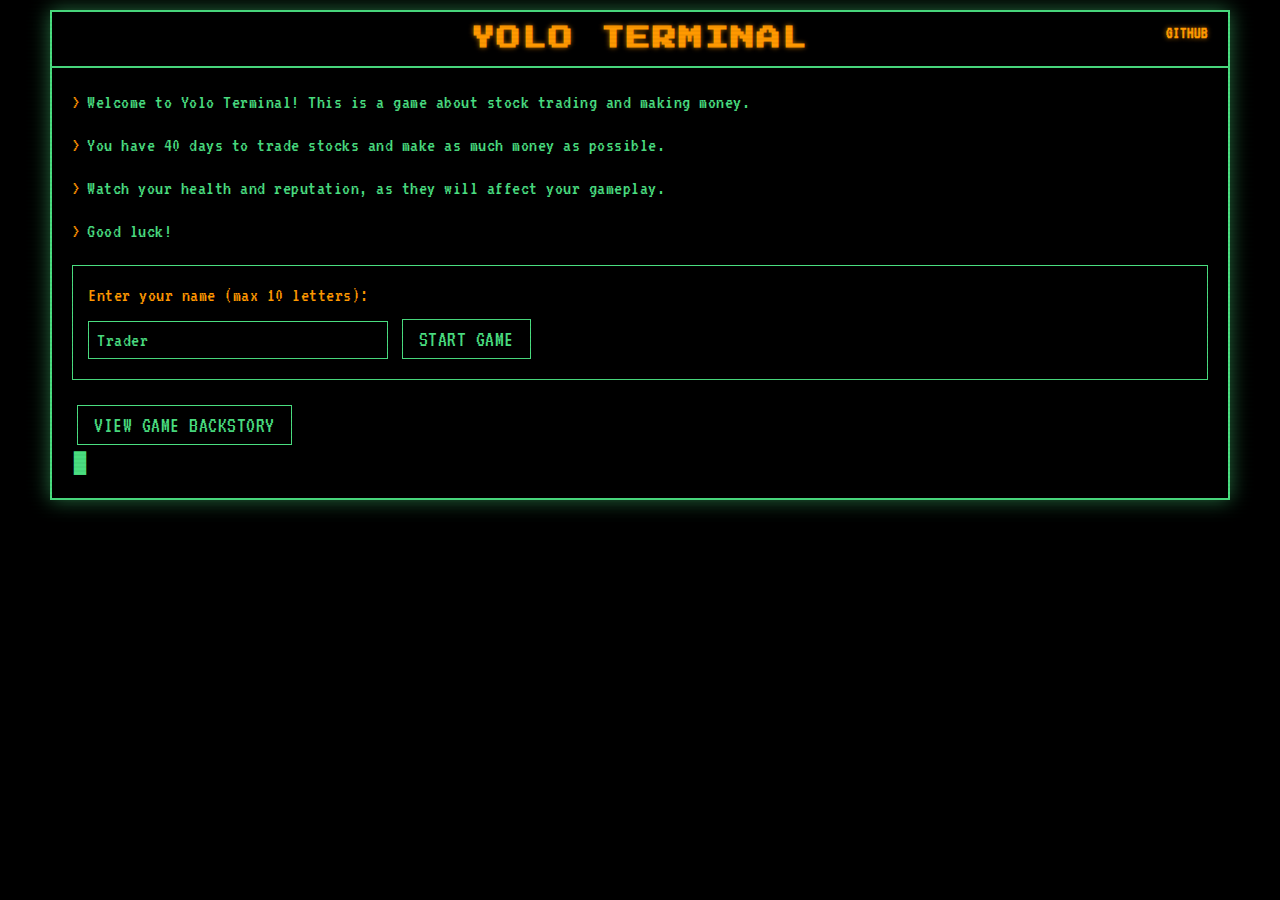
<file: templates/index.html>
<!DOCTYPE html>
<html lang="en">
<head>
    <meta charset="UTF-8">
    <meta name="viewport" content="width=device-width, initial-scale=1.0">
    <title>YOLO Terminal</title>
    <link rel="stylesheet" href="/static/css/styles.css">
</head>
<body>
    <div id="app">
        <!-- Welcome Screen -->
        <div id="welcome-screen" class="screen">
            <div class="terminal-window">
                <div class="terminal-header">
                    <h1>YOLO TERMINAL <a href="https://github.com/phunterlau/yolo_term" class="github-link" target="_blank">GITHUB</a></h1>
                </div>
                <div class="terminal-content">
                    <div class="welcome-message">
                        <p>Welcome to Yolo Terminal! This is a game about stock trading and making money.</p>
                        <p>You have 40 days to trade stocks and make as much money as possible.</p>
                        <p>Watch your health and reputation, as they will affect your gameplay.</p>
                        <p>Good luck!</p>
                    </div>
                    <div class="player-name-input">
                        <label for="player-name">Enter your name (max 10 letters):</label>
                        <input type="text" id="player-name" maxlength="10" value="Trader">
                        <button id="start-game-btn">Start Game</button>
                    </div>
                    <div class="view-story">
                        <button id="view-story-btn">View Game Backstory</button>
                    </div>
                </div>
            </div>
        </div>

        <!-- Story Screen -->
        <div id="story-screen" class="screen hidden">
            <div class="terminal-window">
                <div class="terminal-header">
                    <h1>BACKSTORY</h1>
                </div>
                <div class="terminal-content">
                    <div class="story-content">
                        <p>You're a college student with $2000 in cash and $5000 in student loan debt.</p>
                        <p>You've decided to try your hand at stock trading to pay off your debt and make as much money as possible in 40 days.</p>
                        <p>Each day, you'll have the opportunity to buy and sell various stocks, but be careful - the market is volatile and full of unexpected events.</p>
                        <p>Can you survive in this high-stakes world and come out ahead?</p>
                    </div>
                    <button id="back-to-welcome-btn">Back to Welcome</button>
                </div>
            </div>
        </div>

        <!-- Game Screen -->
        <div id="game-screen" class="screen hidden">
            <div class="terminal-window">
                <!-- Status Board -->
                <div class="status-board">
                    <div class="terminal-header">
                        <h1>YOLO TERMINAL <a href="https://github.com/phunterlau/yolo_term" class="github-link" target="_blank">GITHUB</a></h1>
                    </div>
                    <div class="status-content">
                        <div class="status-row">
                            <span>Trader: <span id="player-name-display"></span></span>
                            <span>Days Left: <span id="days-left"></span>/40</span>
                            <span id="current-day"></span>
                        </div>
                        <div class="status-row">
                            <span>Cash: $<span id="cash"></span></span>
                            <span>Bank: $<span id="bank-savings"></span></span>
                            <span>Debt: $<span id="debt"></span></span>
                        </div>
                        <div class="status-row">
                            <span>Health: <span id="health"></span>/100</span>
                            <span>Rep: <span id="fame"></span>/100</span>
                            <span>Portfolio: <span id="portfolio-used"></span>/<span id="portfolio-capacity"></span></span>
                        </div>
                        <div id="portfolio-display" class="portfolio-display">
                            <div class="portfolio-header">Portfolio:</div>
                            <div id="portfolio-items" class="portfolio-items"></div>
                        </div>
                    </div>
                </div>

                <!-- Headline -->
                <div id="headline" class="headline"></div>

                <!-- Main Content Area -->
                <div class="main-content">
                    <!-- Message Display -->
                    <div id="message-display" class="message-display"></div>

                    <!-- News Reports -->
                    <div id="news-reports" class="news-reports hidden">
                        <div class="news-header">NEWS FEED</div>
                        <div id="news-content" class="news-content"></div>
                        <button id="close-news-btn" class="action-btn">Continue</button>
                    </div>

                    <!-- Available Stocks -->
                    <div id="available-stocks" class="available-stocks hidden">
                        <div class="stocks-header">Available Stocks:</div>
                        <div id="stocks-list" class="stocks-list"></div>
                        <button id="close-stocks-btn" class="action-btn">Continue</button>
                    </div>

                    <!-- Main Menu -->
                    <div id="main-menu" class="main-menu">
                        <div class="menu-header">Main Menu:</div>
                        <div class="menu-options">
                            <button class="menu-btn" data-action="next_day">Next Day</button>
                            <button class="menu-btn" data-action="buy">Buy Stocks</button>
                            <button class="menu-btn" data-action="sell">Sell Stocks</button>
                            <button class="menu-btn" data-action="bank">Visit Bank</button>
                            <button class="menu-btn" data-action="hospital">Visit Hospital</button>
                            <button class="menu-btn" data-action="broker">Visit Student Loan Broker</button>
                            <button class="menu-btn" data-action="trading_app">Robinwood Trading App</button>
                            <button class="menu-btn" data-action="darkweb">Darkweb Hacking Facility</button>
                            <button class="menu-btn" data-action="high_scores">View Leaderboard</button>
                            <button class="menu-btn" data-action="help">Help</button>
                            <button class="menu-btn" data-action="quit">Quit Game</button>
                            <button class="menu-btn" data-action="empty"></button>
                        </div>
                    </div>

                    <!-- Buy Stocks -->
                    <div id="buy-stocks" class="action-screen hidden">
                        <div class="action-header">Buy Stocks</div>
                        <div id="buy-stocks-list" class="action-content"></div>
                        <div class="buy-controls hidden">
                            <label for="buy-amount">Amount:</label>
                            <input type="number" id="buy-amount" min="1" value="1">
                            <button id="max-buy-btn" class="action-btn">Max</button>
                            <button id="confirm-buy-btn" class="action-btn">Confirm</button>
                            <button id="cancel-buy-btn" class="action-btn">Cancel</button>
                        </div>
                        <button id="back-from-buy-btn" class="action-btn">Back to Main Menu</button>
                    </div>

                    <!-- Sell Stocks -->
                    <div id="sell-stocks" class="action-screen hidden">
                        <div class="action-header">Sell Stocks</div>
                        <div id="sell-stocks-list" class="action-content"></div>
                        <div class="sell-controls hidden">
                            <label for="sell-amount">Amount:</label>
                            <input type="number" id="sell-amount" min="1" value="1">
                            <button id="max-sell-btn" class="action-btn">Max</button>
                            <button id="confirm-sell-btn" class="action-btn">Confirm</button>
                            <button id="cancel-sell-btn" class="action-btn">Cancel</button>
                        </div>
                        <button id="back-from-sell-btn" class="action-btn">Back to Main Menu</button>
                    </div>

                    <!-- Bank -->
                    <div id="bank" class="action-screen hidden">
                        <div class="action-header">Bank</div>
                        <div class="action-content">
                            <p>Welcome to the Bank. What would you like to do?</p>
                            <div class="bank-actions">
                                <div class="bank-action">
                                    <h3>Deposit Money</h3>
                                    <p>Current Cash: $<span id="bank-cash"></span></p>
                                    <label for="deposit-amount">Amount to Deposit:</label>
                                    <input type="number" id="deposit-amount" min="1" value="100">
                                    <button id="deposit-btn" class="action-btn">Deposit</button>
                                </div>
                                <div class="bank-action">
                                    <h3>Withdraw Money</h3>
                                    <p>Current Savings: $<span id="bank-savings-display"></span></p>
                                    <label for="withdraw-amount">Amount to Withdraw:</label>
                                    <input type="number" id="withdraw-amount" min="1" value="100">
                                    <button id="withdraw-btn" class="action-btn">Withdraw</button>
                                </div>
                                <div class="bank-action">
                                    <h3>Repay Loan</h3>
                                    <p>Current Debt: $<span id="bank-debt"></span></p>
                                    <label for="repay-amount">Amount to Repay:</label>
                                    <input type="number" id="repay-amount" min="1" value="100">
                                    <button id="repay-btn" class="action-btn">Repay</button>
                                </div>
                            </div>
                        </div>
                        <button id="back-from-bank-btn" class="action-btn">Back to Main Menu</button>
                    </div>

                    <!-- Hospital -->
                    <div id="hospital" class="action-screen hidden">
                        <div class="action-header">Hospital</div>
                        <div class="action-content">
                            <p>Welcome to the Hospital. Your current health is <span id="hospital-health"></span>/100.</p>
                            <p>There is a $200 copay, plus $10,000 per health point to restore your health.</p>
                            <p>To fully restore your health, you need to pay $<span id="hospital-cost"></span>.</p>
                            <button id="heal-btn" class="action-btn">Heal ($<span id="heal-cost"></span>)</button>
                        </div>
                        <button id="back-from-hospital-btn" class="action-btn">Back to Main Menu</button>
                    </div>

                    <!-- Broker -->
                    <div id="broker" class="action-screen hidden">
                        <div class="action-header">Student Loan Broker</div>
                        <div class="action-content">
                            <p>Welcome to the Student Loan Broker. Your current debt is $<span id="broker-debt"></span>.</p>
                            <p>You can repay your student loan debt here.</p>
                            <label for="broker-repay-amount">Amount to Repay:</label>
                            <input type="number" id="broker-repay-amount" min="1" value="100">
                            <button id="broker-repay-btn" class="action-btn">Repay</button>
                        </div>
                        <button id="back-from-broker-btn" class="action-btn">Back to Main Menu</button>
                    </div>

                    <!-- Trading App -->
                    <div id="trading-app" class="action-screen hidden">
                        <div class="action-header">Robinwood Trading App</div>
                        <div class="action-content">
                            <p>Welcome to the Robinwood Trading App.</p>
                            <p>Your current trade book capacity is <span id="trading-app-capacity"></span>.</p>
                            <p>You can upgrade your trade book capacity by 10 slots for $30,000.</p>
                            <button id="upgrade-btn" class="action-btn">Upgrade ($30,000)</button>
                        </div>
                        <button id="back-from-trading-app-btn" class="action-btn">Back to Main Menu</button>
                    </div>

                    <!-- Darkweb -->
                    <div id="darkweb" class="action-screen hidden">
                        <div class="action-header">Darkweb Hacking Facility</div>
                        <div class="action-content">
                            <p>Welcome to the Darkweb Hacking Facility.</p>
                            <p>You can find information and small cash rewards here, but it may affect your health.</p>
                            <p>You can visit the darkweb up to 3 times per day.</p>
                            <p>Visits today: <span id="darkweb-visits"></span>/3</p>
                            <button id="darkweb-btn" class="action-btn">Access Darkweb</button>
                        </div>
                        <button id="back-from-darkweb-btn" class="action-btn">Back to Main Menu</button>
                    </div>

                    <!-- High Scores -->
                    <div id="high-scores" class="action-screen hidden">
                        <div class="action-header">Leaderboard</div>
                        <div class="action-content">
                            <div id="high-scores-list" class="high-scores-list"></div>
                        </div>
                        <button id="back-from-high-scores-btn" class="action-btn">Back to Main Menu</button>
                    </div>

                    <!-- Help -->
                    <div id="help" class="action-screen hidden">
                        <div class="action-header">Help</div>
                        <div class="action-content">
                            <h3>Game Objective:</h3>
                            <p>Make as much money as possible in 40 days while maintaining health and rep.</p>
                            
                            <h3>Game Mechanics:</h3>
                            <ol>
                                <li>Each 'Next Day' action advances time by one day</li>
                                <li>You can buy and sell stocks to make money</li>
                                <li>Stock prices fluctuate randomly each day</li>
                                <li>Random events may affect your health, reputation, and finances</li>
                                <li>You can deposit/withdraw money and repay loans at the Bank</li>
                                <li>Visit the Hospital to restore health ($200 copay + $10,000 per health point)</li>
                                <li>Use Robinwood Trading App to increase your trade book capacity (10 slots for $30,000)</li>
                                <li>Visit the Darkweb for information and small cash rewards</li>
                                <li>Visit your Student Loan Broker to repay debt</li>
                            </ol>
                            
                            <h3>Game End Conditions:</h3>
                            <ol>
                                <li>40 days are over</li>
                                <li>Health drops to 0</li>
                            </ol>
                            
                            <p>Good luck!</p>
                        </div>
                        <button id="back-from-help-btn" class="action-btn">Back to Main Menu</button>
                    </div>

                    <!-- Game Over -->
                    <div id="game-over" class="action-screen hidden">
                        <div class="action-header">Game Over</div>
                        <div class="action-content">
                            <div id="game-over-message"></div>
                            <div id="game-over-high-scores" class="high-scores-list"></div>
                            <div id="net-worth-chart" class="net-worth-chart"></div>
                        </div>
                        <button id="new-game-btn" class="action-btn">Start New Game</button>
                    </div>
                    
                    <!-- Chart Screen -->
                    <div id="chart-screen" class="screen hidden">
                        <div class="terminal-window">
                <div class="terminal-header">
                    <h1>YOLO TERMINAL <a href="https://github.com/phunterlau/yolo_term" class="github-link" target="_blank">GITHUB</a></h1>
                </div>
                            <div class="terminal-content">
                                <div id="chart-container" class="chart-container"></div>
                                <div class="share-buttons">
                                    <button id="share-twitter" class="share-btn">Share on X (Twitter)</button>
                                    <button id="share-linkedin" class="share-btn">Share on LinkedIn</button>
                                </div>
                                <button id="back-from-chart-btn" class="action-btn">Back to Welcome</button>
                            </div>
                        </div>
                    </div>
                </div>
            </div>
        </div>
    </div>

    <!-- Terminal-style Pop-up Message -->
    <div id="terminal-popup" class="terminal-popup hidden">
        <div class="terminal-popup-content">
            <div class="terminal-popup-header">
                <h3>SYSTEM MESSAGE</h3>
            </div>
            <div class="terminal-popup-body">
                <p id="terminal-popup-message"></p>
            </div>
            <div class="terminal-popup-footer">
                <button id="terminal-popup-ok-btn">OK</button>
            </div>
        </div>
    </div>

    <script src="/static/js/app.js"></script>
</body>
</html>
</file>
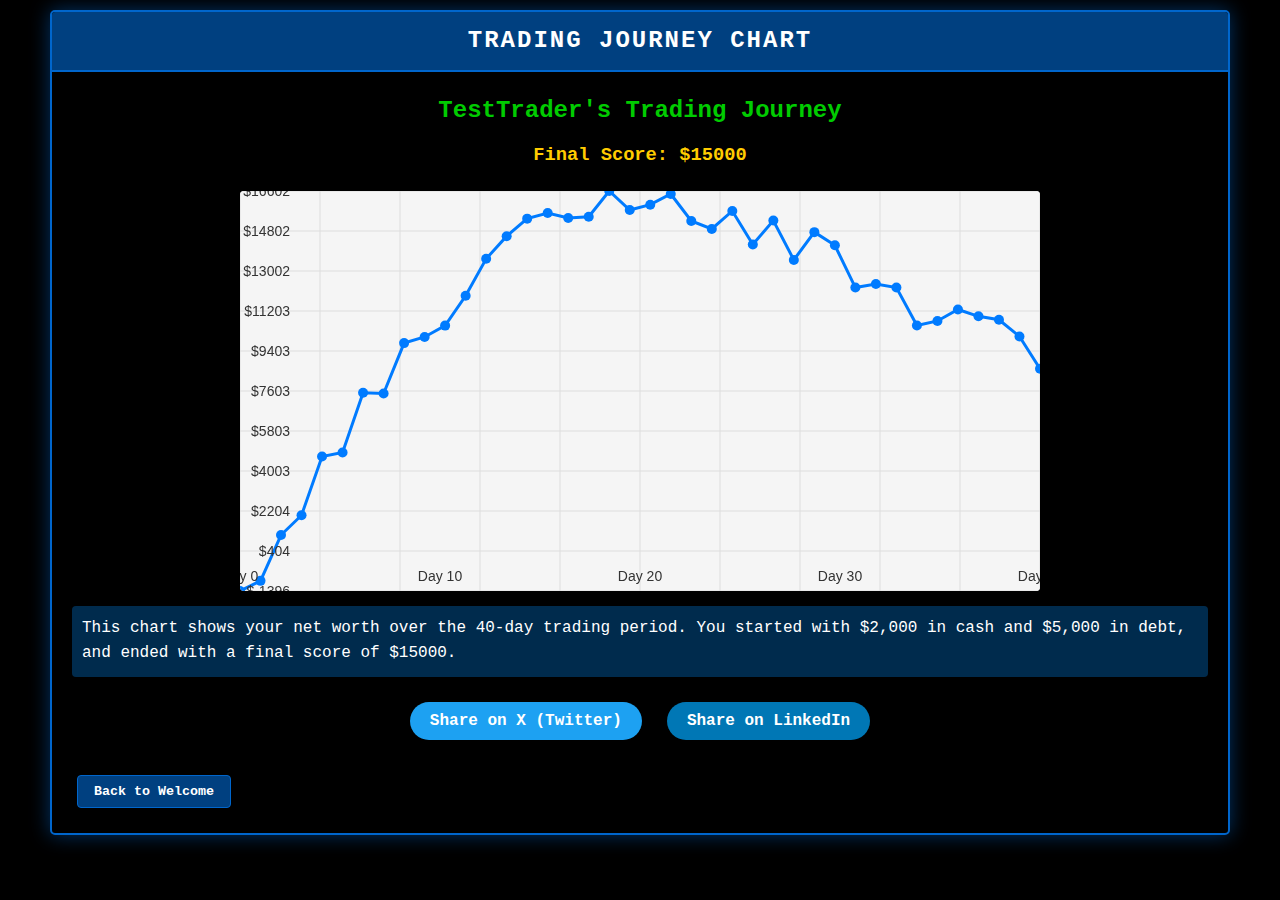
<file: chart_demo.html>
<!DOCTYPE html>
<html lang="en">
<head>
    <meta charset="UTF-8">
    <meta name="viewport" content="width=device-width, initial-scale=1.0">
    <title>YOLO Terminal Chart Demo</title>
    <style>
        /* Global Styles */
        * {
            box-sizing: border-box;
            margin: 0;
            padding: 0;
            font-family: 'Courier New', monospace;
        }

        body {
            background-color: #000;
            color: #fff;
            line-height: 1.6;
            font-size: 16px;
        }

        button {
            cursor: pointer;
            background-color: #004080;
            color: white;
            border: 1px solid #0066cc;
            padding: 8px 16px;
            margin: 5px;
            font-weight: bold;
            transition: background-color 0.3s;
            border-radius: 4px;
        }

        button:hover {
            background-color: #0066cc;
        }

        .hidden {
            display: none !important;
        }

        /* App Container */
        #app {
            max-width: 1200px;
            margin: 0 auto;
            padding: 10px;
            width: 100%;
        }

        /* Terminal Window */
        .terminal-window {
            background-color: #000;
            border: 2px solid #0066cc;
            border-radius: 5px;
            overflow: hidden;
            margin-bottom: 20px;
            box-shadow: 0 0 20px rgba(0, 102, 204, 0.5);
            width: 100%;
        }

        /* Terminal Header */
        .terminal-header {
            background-color: #004080;
            color: white;
            padding: 10px;
            text-align: center;
            border-bottom: 2px solid #0066cc;
        }

        .terminal-header h1 {
            margin: 0;
            font-size: 24px;
            letter-spacing: 2px;
        }

        /* Terminal Content */
        .terminal-content {
            padding: 20px;
        }

        /* Chart Screen */
        .chart-container {
            margin-bottom: 20px;
            text-align: center;
        }

        .chart-container h2 {
            margin-bottom: 10px;
            color: #00cc00;
        }

        .chart-container h3 {
            margin-bottom: 20px;
            color: #ffcc00;
        }

        .chart-container canvas {
            max-width: 100%;
            height: auto;
            margin: 0 auto;
            display: block;
            background-color: #f5f5f5;
            border-radius: 4px;
        }

        .chart-container p {
            margin-top: 15px;
            text-align: left;
            padding: 10px;
            background-color: #002b4d;
            border-radius: 4px;
            color: white;
        }

        /* Share Buttons */
        .share-buttons {
            display: flex;
            justify-content: center;
            margin: 20px 0;
            gap: 15px;
        }

        .share-btn {
            padding: 10px 20px;
            font-size: 16px;
            background-color: #1da1f2; /* Twitter blue */
            border: none;
            border-radius: 30px;
            color: white;
            font-weight: bold;
            cursor: pointer;
            transition: background-color 0.3s;
        }

        .share-btn:hover {
            opacity: 0.9;
        }

        #share-twitter {
            background-color: #1da1f2; /* Twitter blue */
        }

        #share-linkedin {
            background-color: #0077b5; /* LinkedIn blue */
        }

        .action-btn {
            margin-top: 10px;
        }
    </style>
</head>
<body>
    <div id="app">
        <!-- Chart Screen -->
        <div id="chart-screen" class="screen">
            <div class="terminal-window">
                <div class="terminal-header">
                    <h1>TRADING JOURNEY CHART</h1>
                </div>
                <div class="terminal-content">
                    <div id="chart-container" class="chart-container"></div>
                    <div class="share-buttons">
                        <button id="share-twitter" class="share-btn">Share on X (Twitter)</button>
                        <button id="share-linkedin" class="share-btn">Share on LinkedIn</button>
                    </div>
                    <button id="back-from-chart-btn" class="action-btn">Back to Welcome</button>
                </div>
            </div>
        </div>
    </div>

    <script>
        // Synthetic chart data
        const chartData = {
            player_name: "TestTrader",
            final_score: 15000,
            portfolio_value: 5000,
            total_assets: 20000,
            game_completed: true,
            days_left: 0,
            net_worth_history: []
        };

        // Generate synthetic net worth history data
        for (let day = 1; day <= 40; day++) {
            // Create a sine wave pattern with some randomness
            const baseValue = 2000 - 5000; // Starting with -3000 (2000 cash - 5000 debt)
            const amplitude = 10000; // Range of fluctuation
            const frequency = 0.1; // How fast the sine wave oscillates
            
            // Calculate net worth with sine wave pattern and some randomness
            const sineComponent = Math.sin(day * frequency) * amplitude;
            const randomComponent = Math.random() * 2000 - 1000; // Random value between -1000 and 1000
            const growthComponent = day * 500; // Linear growth component
            
            const netWorth = Math.round(baseValue + sineComponent + randomComponent + growthComponent);
            
            // Add to history
            chartData.net_worth_history.push({
                day: day,
                net_worth: netWorth,
                cash: Math.round(netWorth * 0.4),
                bank_savings: Math.round(netWorth * 0.3),
                debt: Math.max(0, 5000 - day * 100),
                health: Math.min(100, 70 + Math.floor(Math.random() * 30)),
                fame: Math.min(100, 60 + Math.floor(Math.random() * 40)),
                portfolio_value: Math.round(netWorth * 0.3),
                total_assets: Math.round(netWorth * 1.3)
            });
        }

        // Function to draw the chart
        function drawNetWorthChart(chartData) {
            const chartContainer = document.getElementById('chart-container');
            
            // Clear chart container
            chartContainer.innerHTML = '';
            
            // Create chart title
            const chartTitle = document.createElement('h2');
            chartTitle.textContent = `${chartData.player_name}'s Trading Journey`;
            chartContainer.appendChild(chartTitle);
            
            // Create chart subtitle
            const chartSubtitle = document.createElement('h3');
            chartSubtitle.textContent = `Final Score: $${chartData.final_score}`;
            chartContainer.appendChild(chartSubtitle);
            
            // Create chart
            const chartDiv = document.createElement('div');
            chartDiv.className = 'net-worth-chart';
            
            // Create a simple chart visualization
            const chartCanvas = document.createElement('canvas');
            chartCanvas.width = 800;
            chartCanvas.height = 400;
            chartDiv.appendChild(chartCanvas);
            
            // Draw chart
            const ctx = chartCanvas.getContext('2d');
            
            // Set background
            ctx.fillStyle = '#f5f5f5';
            ctx.fillRect(0, 0, chartCanvas.width, chartCanvas.height);
            
            // Draw grid
            ctx.strokeStyle = '#ddd';
            ctx.lineWidth = 1;
            
            // Vertical grid lines
            for (let i = 0; i <= 10; i++) {
                const x = i * (chartCanvas.width / 10);
                ctx.beginPath();
                ctx.moveTo(x, 0);
                ctx.lineTo(x, chartCanvas.height);
                ctx.stroke();
            }
            
            // Horizontal grid lines
            for (let i = 0; i <= 10; i++) {
                const y = i * (chartCanvas.height / 10);
                ctx.beginPath();
                ctx.moveTo(0, y);
                ctx.lineTo(chartCanvas.width, y);
                ctx.stroke();
            }
            
            // Find min and max values
            const netWorthValues = chartData.net_worth_history.map(item => item.net_worth);
            const minNetWorth = Math.min(...netWorthValues);
            const maxNetWorth = Math.max(...netWorthValues);
            const range = maxNetWorth - minNetWorth;
            
            // Draw net worth line
            ctx.strokeStyle = '#007bff';
            ctx.lineWidth = 3;
            ctx.beginPath();
            
            chartData.net_worth_history.forEach((item, index) => {
                const x = (index / (chartData.net_worth_history.length - 1)) * chartCanvas.width;
                const y = chartCanvas.height - ((item.net_worth - minNetWorth) / range) * chartCanvas.height;
                
                if (index === 0) {
                    ctx.moveTo(x, y);
                } else {
                    ctx.lineTo(x, y);
                }
            });
            
            ctx.stroke();
            
            // Add points
            ctx.fillStyle = '#007bff';
            chartData.net_worth_history.forEach((item, index) => {
                const x = (index / (chartData.net_worth_history.length - 1)) * chartCanvas.width;
                const y = chartCanvas.height - ((item.net_worth - minNetWorth) / range) * chartCanvas.height;
                
                ctx.beginPath();
                ctx.arc(x, y, 5, 0, Math.PI * 2);
                ctx.fill();
            });
            
            // Add labels
            ctx.fillStyle = '#333';
            ctx.font = '14px Arial';
            ctx.textAlign = 'center';
            
            // X-axis labels (days)
            for (let i = 0; i <= 40; i += 10) {
                const x = (i / 40) * chartCanvas.width;
                ctx.fillText(`Day ${i}`, x, chartCanvas.height - 10);
            }
            
            // Y-axis labels (net worth)
            ctx.textAlign = 'right';
            for (let i = 0; i <= 10; i++) {
                const y = i * (chartCanvas.height / 10);
                const value = maxNetWorth - (i / 10) * range;
                ctx.fillText(`$${Math.round(value)}`, 50, y + 5);
            }
            
            chartContainer.appendChild(chartDiv);
            
            // Add chart description
            const chartDesc = document.createElement('p');
            chartDesc.textContent = `This chart shows your net worth over the 40-day trading period. You started with $2,000 in cash and $5,000 in debt, and ended with a final score of $${chartData.final_score}.`;
            chartContainer.appendChild(chartDesc);
        }

        // Configure share buttons
        document.getElementById('share-twitter').onclick = () => {
            const shareUrl = window.location.href;
            const shareText = `I just finished YOLO Terminal with a score of $${chartData.final_score}! Check out my trading journey!`;
            const twitterUrl = `https://twitter.com/intent/tweet?text=${encodeURIComponent(shareText)}&url=${encodeURIComponent(shareUrl)}`;
            window.open(twitterUrl, '_blank');
        };
        
        document.getElementById('share-linkedin').onclick = () => {
            const shareUrl = window.location.href;
            const linkedInUrl = `https://www.linkedin.com/sharing/share-offsite/?url=${encodeURIComponent(shareUrl)}`;
            window.open(linkedInUrl, '_blank');
        };
        
        document.getElementById('back-from-chart-btn').onclick = () => {
            alert('This would navigate back to the welcome screen in the full game.');
        };

        // Draw the chart when the page loads
        window.onload = () => {
            drawNetWorthChart(chartData);
        };
    </script>
</body>
</html>
</file>
<file: static/css/styles.css>
/* YOLO Terminal Web Interface Styles - Bloomberg Terminal Retro Style */

/* Import Pixel Fonts */
@import url('https://fonts.googleapis.com/css2?family=VT323&display=swap');
@import url('https://fonts.googleapis.com/css2?family=Press+Start+2P&display=swap');

/* Global Styles */
* {
    box-sizing: border-box;
    margin: 0;
    padding: 0;
    font-family: 'VT323', monospace;
    letter-spacing: 0.5px;
}

body {
    background-color: #000;
    color: #4ade80; /* Modern terminal green - less harsh */
    line-height: 1.4;
    font-size: 20px; /* Increased from 18px */
    position: relative;
}

/* CRT Scanline Effect */
body::before {
    content: "";
    display: block;
    position: fixed;
    top: 0;
    left: 0;
    width: 100%;
    height: 100%;
    background: linear-gradient(
        rgba(18, 16, 16, 0) 50%, 
        rgba(0, 0, 0, 0.25) 50%
    );
    background-size: 100% 4px;
    z-index: 2;
    pointer-events: none;
    opacity: 0.15;
}

/* CRT Flicker Animation */
@keyframes flicker {
    0% { opacity: 0.97; }
    5% { opacity: 0.95; }
    10% { opacity: 0.97; }
    15% { opacity: 0.94; }
    20% { opacity: 0.98; }
    25% { opacity: 0.95; }
    30% { opacity: 0.97; }
    35% { opacity: 0.96; }
    40% { opacity: 0.97; }
    45% { opacity: 0.94; }
    50% { opacity: 0.98; }
    55% { opacity: 0.96; }
    60% { opacity: 0.97; }
    65% { opacity: 0.95; }
    70% { opacity: 0.96; }
    75% { opacity: 0.94; }
    80% { opacity: 0.98; }
    85% { opacity: 0.97; }
    90% { opacity: 0.95; }
    95% { opacity: 0.96; }
    100% { opacity: 0.95; }
}

#app {
    animation: flicker 5s infinite;
}

button {
    cursor: pointer;
    background-color: #000;
    color: #4ade80;
    border: 1px solid #4ade80;
    padding: 8px 16px;
    margin: 5px;
    font-weight: normal;
    transition: all 0.2s;
    border-radius: 0;
    font-size: 22px; /* Increased from 20px */
    text-transform: uppercase;
}

button:hover {
    background-color: #4ade80;
    color: #000;
}

input {
    background-color: #000;
    color: #4ade80;
    border: 1px solid #4ade80;
    padding: 8px;
    margin: 5px 0;
    border-radius: 0;
    font-size: 20px; /* Increased from 18px */
}

input[type="number"] {
    width: 120px;
}

.hidden {
    display: none !important;
}

/* App Container */
#app {
    max-width: 1200px;
    margin: 0 auto;
    padding: 10px;
    width: 100%;
}

/* For mobile devices */
@media (max-width: 768px) {
    button {
        padding: 10px 16px; /* Larger touch target */
        margin: 6px 3px;
        width: 100%; /* Full width buttons on mobile */
    }
    
    input[type="number"] {
        width: 100%;
        max-width: 200px;
    }
    
    #app {
        padding: 5px;
    }
}

/* Terminal Window */
.terminal-window {
    background-color: #000;
    border: 2px solid #4ade80;
    overflow: hidden;
    margin-bottom: 20px;
    box-shadow: 0 0 20px rgba(74, 222, 128, 0.5);
    width: 100%;
    position: relative;
}

/* Terminal Header */
.terminal-header {
    background-color: #000;
    color: #ff9900; /* Bloomberg amber */
    padding: 10px;
    text-align: center;
    border-bottom: 2px solid #4ade80;
}

.terminal-header h1 {
    margin: 0;
    font-size: 24px;
    letter-spacing: 2px;
    font-family: 'Press Start 2P', cursive;
    text-shadow: 0 0 5px rgba(255, 153, 0, 0.7);
    position: relative; /* For positioning the GitHub link */
}

/* GitHub Link */
.github-link {
    position: absolute;
    right: 10px;
    top: 0;
    color: #ff9900; /* Bloomberg amber */
    text-decoration: none;
    font-size: 16px;
    font-family: 'VT323', monospace;
    letter-spacing: 1px;
    transition: all 0.2s;
}

.github-link:hover {
    color: #4ade80;
    text-shadow: 0 0 5px rgba(74, 222, 128, 0.7);
}

@media (max-width: 768px) {
    .github-link {
        font-size: 14px;
        right: 5px;
    }
}

/* Terminal Content */
.terminal-content {
    padding: 20px;
    position: relative;
}

@media (max-width: 768px) {
    .terminal-header h1 {
        letter-spacing: 1px;
    }
    
    .terminal-content {
        padding: 10px;
    }
}

/* Welcome Screen */
.welcome-message p {
    margin-bottom: 15px;
    position: relative;
    padding-left: 15px;
}

.welcome-message p::before {
    content: ">";
    position: absolute;
    left: 0;
    color: #ff9900;
}

.player-name-input {
    margin: 20px 0;
    border: 1px solid #4ade80;
    padding: 15px;
    background-color: rgba(0, 0, 0, 0.5);
}

.player-name-input label {
    display: block;
    margin-bottom: 5px;
    color: #ff9900;
}

.player-name-input input {
    width: 100%;
    max-width: 300px;
    border: 1px solid #4ade80;
}

/* Story Screen */
.story-content p {
    margin-bottom: 15px;
    position: relative;
    padding-left: 15px;
}

.story-content p::before {
    content: ">";
    position: absolute;
    left: 0;
    color: #ff9900;
}

/* Game Screen */
.status-board {
    margin-bottom: 10px;
}

.status-content {
    padding: 10px;
    background-color: #000;
    border: 1px solid #4ade80;
    font-family: 'VT323', monospace;
}

.status-row {
    display: flex;
    justify-content: space-between;
    margin-bottom: 5px;
    flex-wrap: wrap; /* Allow items to wrap */
    border-bottom: 1px dotted #4ade80;
    padding-bottom: 3px;
}

.status-row:last-child {
    border-bottom: none;
}

.status-row span {
    flex: 1;
    padding: 0 5px;
    min-width: 33%; /* Each item takes at least 1/3 of the width */
}

/* Portfolio Display */
.portfolio-display {
    margin-top: 10px;
    border: 1px solid #4ade80;
    padding: 5px;
    background-color: rgba(0, 0, 0, 0.5);
}

.portfolio-header {
    font-weight: bold;
    margin-bottom: 5px;
    color: #ff9900;
    border-bottom: 1px solid #4ade80;
    padding-bottom: 3px;
}

.portfolio-items {
    padding-left: 20px;
}

.portfolio-item {
    margin-bottom: 5px;
    word-break: break-word; /* Allow long stock names to wrap */
    position: relative;
}

.portfolio-item::before {
    content: ">";
    position: absolute;
    left: -15px;
    color: #4ade80;
}

/* Headline */
.headline {
    background-color: #000;
    padding: 10px;
    margin-bottom: 10px;
    border: 1px solid #ff9900;
    font-style: italic;
    font-weight: bold;
    text-align: center;
    letter-spacing: 0.5px;
    overflow: hidden;
    white-space: nowrap;
    text-overflow: ellipsis; /* Add ellipsis for overflowing text */
    position: relative;
    animation: flipBoard 0.5s ease-in-out, marquee 20s linear infinite;
    color: #ff9900;
}

@keyframes flipBoard {
    0% {
        transform: rotateX(90deg);
        opacity: 0;
    }
    100% {
        transform: rotateX(0deg);
        opacity: 1;
    }
}

@keyframes marquee {
    0% { text-indent: 100%; }
    100% { text-indent: -100%; }
}

/* Mobile screens */
@media (max-width: 768px) {
    .status-row {
        margin-bottom: 10px;
    }
    
    .status-row span {
        min-width: 50%; /* Each item takes 1/2 of the width (2 columns) */
        margin-bottom: 5px;
    }
    
    .portfolio-items {
        padding-left: 10px;
    }
    
    .portfolio-item {
        line-height: 1.4;
    }
    
    /* For mobile, allow headline to wrap */
    .headline {
        white-space: normal;
        padding: 8px;
        animation: flipBoard 0.5s ease-in-out;
    }
}

/* Main Content Area */
.main-content {
    background-color: #000;
    border: 1px solid #4ade80;
    padding: 10px;
}

/* Message Display */
.message-display {
    background-color: #000;
    padding: 15px;
    margin-bottom: 15px;
    border: 1px solid #4ade80;
    white-space: pre-line;
    position: relative;
}

.message-display::before {
    content: "SYSTEM:";
    color: #ff9900;
    display: block;
    margin-bottom: 5px;
    font-weight: bold;
}

/* News Reports */
.news-reports {
    background-color: #000;
    padding: 15px;
    margin-bottom: 15px;
    border: 1px solid #4ade80;
    border-radius: 0;
}

.news-header {
    font-weight: bold;
    text-align: center;
    margin-bottom: 10px;
    background-color: #000;
    padding: 5px;
    border: 1px solid #4ade80;
    color: #ff9900;
}

.news-content {
    margin-bottom: 15px;
}

.news-item {
    margin-bottom: 10px;
    padding-bottom: 10px;
    border-bottom: 1px solid #4ade80;
    position: relative;
    padding-left: 15px;
}

.news-item::before {
    content: ">";
    position: absolute;
    left: 0;
    color: #ff9900;
}

.news-item:last-child {
    border-bottom: none;
}

/* Available Stocks */
.available-stocks {
    background-color: #000;
    padding: 15px;
    margin-bottom: 15px;
    border: 1px solid #4ade80;
    border-radius: 0;
}

.stocks-header {
    font-weight: bold;
    margin-bottom: 10px;
    color: #ff9900;
    border-bottom: 1px solid #4ade80;
    padding-bottom: 3px;
}

.stocks-list {
    margin-bottom: 15px;
}

.stock-item {
    margin-bottom: 5px;
    padding: 8px;
    border: 1px solid transparent;
    cursor: pointer;
    border-radius: 0;
    transition: all 0.2s;
}

.stock-item:hover {
    border-color: #4ade80;
    background-color: rgba(74, 222, 128, 0.1);
}

.stock-item.selected {
    border-color: #ff9900;
    background-color: rgba(255, 153, 0, 0.1);
}

/* Main Menu */
.main-menu {
    background-color: #000;
    padding: 15px;
    border: 1px solid #4ade80;
    border-radius: 0;
}

.menu-header {
    font-weight: bold;
    margin-bottom: 10px;
    color: #ff9900;
    border-bottom: 1px solid #4ade80;
    padding-bottom: 3px;
}

.menu-options {
    display: grid;
    grid-template-columns: repeat(3, 1fr);
    grid-template-rows: auto;
    gap: 10px;
}

/* Specific button positioning */
.menu-btn[data-action="next_day"] {
    grid-column: 1;
    grid-row: 1;
    background-color: #000;
    color: #ff9900;
    border-color: #ff9900;
}

.menu-btn[data-action="next_day"]:hover {
    background-color: #ff9900;
    color: #000;
}

.menu-btn[data-action="buy"] {
    grid-column: 2;
    grid-row: 1;
}

.menu-btn[data-action="sell"] {
    grid-column: 3;
    grid-row: 1;
}

.menu-btn[data-action="bank"] {
    grid-column: 1;
    grid-row: 2;
}

.menu-btn[data-action="hospital"] {
    grid-column: 2;
    grid-row: 2;
}

.menu-btn[data-action="broker"] {
    grid-column: 3;
    grid-row: 2;
}

.menu-btn[data-action="trading_app"] {
    grid-column: 1;
    grid-row: 3;
}

.menu-btn[data-action="darkweb"] {
    grid-column: 2;
    grid-row: 3;
}

.menu-btn[data-action="high_scores"] {
    grid-column: 3;
    grid-row: 3;
}

.menu-btn[data-action="help"] {
    grid-column: 1;
    grid-row: 4;
}

.menu-btn[data-action="quit"] {
    grid-column: 2;
    grid-row: 4;
}

.menu-btn[data-action="empty"] {
    grid-column: 3;
    grid-row: 4;
    visibility: hidden; /* Hidden button to maintain grid layout */
}

.menu-btn {
    width: 100%;
}

@media (max-width: 768px) {
    .main-content {
        padding: 8px;
    }
    
    .message-display {
        padding: 10px;
    }
    
    .news-reports, .available-stocks {
        padding: 10px;
    }
    
    .news-item {
        padding-bottom: 8px;
    }
    
    .stock-item {
        padding: 10px 5px;
        margin-bottom: 8px;
    }
}

/* Action Screens */
.action-screen {
    background-color: #000;
    padding: 15px;
    border: 1px solid #4ade80;
    border-radius: 0;
}

.action-header {
    font-weight: bold;
    margin-bottom: 15px;
    text-align: center;
    background-color: #000;
    padding: 8px;
    border: 1px solid #4ade80;
    color: #ff9900;
}

.action-content {
    margin-bottom: 15px;
}

.action-btn {
    margin-top: 10px;
}

/* Bank Actions */
.bank-actions {
    display: grid;
    grid-template-columns: repeat(auto-fill, minmax(300px, 1fr));
    gap: 20px;
}

.bank-action {
    background-color: #000;
    padding: 15px;
    border: 1px solid #4ade80;
    border-radius: 0;
}

.bank-action h3 {
    margin-bottom: 10px;
    color: #ff9900;
    border-bottom: 1px dotted #4ade80;
    padding-bottom: 3px;
}

/* High Scores */
.high-scores-list {
    width: 100%;
    overflow-x: auto; /* Allow horizontal scrolling on small screens */
}

.high-scores-list table {
    width: 100%;
    border-collapse: collapse;
    min-width: 400px; /* Ensure table doesn't get too small */
    border: 1px solid #4ade80;
}

.high-scores-list th, .high-scores-list td {
    padding: 8px;
    text-align: left;
    border-bottom: 1px solid #4ade80;
}

.high-scores-list th {
    background-color: #000;
    color: #ff9900;
    border-bottom: 2px solid #4ade80;
}

/* Net Worth Chart */
.net-worth-chart {
    margin-top: 20px;
    padding: 15px;
    background-color: #000;
    border: 1px solid #4ade80;
    border-radius: 0;
}

/* Chart Screen */
.chart-container {
    margin-bottom: 20px;
    text-align: center;
}

.chart-container h2 {
    margin-bottom: 10px;
    color: #4ade80;
}

.chart-container h3 {
    margin-bottom: 20px;
    color: #ff9900;
}

.chart-container canvas {
    max-width: 100%;
    height: auto;
    margin: 0 auto;
    display: block;
    background-color: #000;
    border: 1px solid #4ade80;
    border-radius: 0;
}

.chart-container p {
    margin-top: 15px;
    text-align: left;
    padding: 10px;
    background-color: #000;
    border: 1px solid #4ade80;
    border-radius: 0;
}

/* Share Buttons */
.share-buttons {
    display: flex;
    justify-content: center;
    margin: 20px 0;
    gap: 15px;
}

.share-btn {
    padding: 10px 20px;
    font-size: 18px;
    background-color: #000;
    border: 1px solid #4ade80;
    border-radius: 0;
    color: #4ade80;
    font-weight: bold;
    cursor: pointer;
    transition: all 0.2s;
}

.share-btn:hover {
    background-color: #4ade80;
    color: #000;
}

#share-twitter {
    border-color: #1da1f2;
    color: #1da1f2;
}

#share-twitter:hover {
    background-color: #1da1f2;
    color: #000;
}

#share-linkedin {
    border-color: #0077b5;
    color: #0077b5;
}

#share-linkedin:hover {
    background-color: #0077b5;
    color: #000;
}

@media (max-width: 768px) {
    .share-buttons {
        flex-direction: column;
        gap: 10px;
    }
    
    .share-btn {
        width: 100%;
        padding: 12px 20px;
    }
    
    .chart-container canvas {
        width: 100%;
    }
}

/* Buy/Sell Controls */
.buy-controls, .sell-controls {
    margin: 15px 0;
    padding: 15px;
    background-color: #000;
    border: 1px solid #4ade80;
    border-radius: 0;
}

@media (max-width: 768px) {
    .action-screen {
        padding: 10px;
    }
    
    .action-header {
        padding: 6px;
        font-size: 16px;
    }
    
    .action-content {
        margin-bottom: 12px;
    }
    
    .bank-actions {
        gap: 10px;
    }
    
    .bank-action {
        padding: 10px;
    }
    
    .bank-action h3 {
        font-size: 16px;
    }
    
    .high-scores-list th, .high-scores-list td {
        padding: 6px;
    }
    
    .buy-controls, .sell-controls {
        padding: 10px;
    }
    
    /* Make input fields and buttons more touch-friendly */
    .action-screen input[type="number"] {
        height: 40px;
    }
    
    .action-screen button {
        height: 44px;
    }
}

/* Color Classes */
.positive {
    color: #4ade80;
}

.negative {
    color: #ff5555;
}

.highlight {
    color: #ff9900;
}

.crypto {
    color: #ff9900;
    font-weight: bold;
}

.stock {
    color: #4ade80;
    font-weight: bold;
}

/* Debt Warning */
.debt-warning {
    color: #ff5555;
    font-weight: bold;
}

/* News Agency Colors */
.agency-cnn, .agency-bbc {
    color: #ff5555; /* Red */
    font-weight: bold;
}

.agency-fox, .agency-cnbc, .agency-bloomberg {
    color: #4ade80; /* Green */
    font-weight: bold;
}

.agency-wsj {
    color: #aaaaaa; /* Gray */
    font-weight: bold;
}

.agency-reuters {
    color: #ff9900; /* Orange */
    font-weight: bold;
}

.agency-ap, .agency-default {
    color: #ffffff; /* White */
    font-weight: bold;
}

.agency-nyt {
    color: #cccccc; /* Light Gray */
    font-weight: bold;
}

/* Responsive Adjustments */
@media (max-width: 768px) {
    /* Keep the same grid layout but adjust for mobile */
    .menu-options {
        display: grid;
        grid-template-columns: repeat(3, 1fr);
        grid-template-rows: auto;
        gap: 6px;
    }
    
    /* Make buttons more touch-friendly */
    .menu-btn {
        padding: 12px 8px;
        margin: 2px;
    }
    
    /* Highlight the Next Day button */
    .menu-btn[data-action="next_day"] {
        font-weight: bold;
    }
    
    /* Ensure the bank actions are in a single column */
    .bank-actions {
        grid-template-columns: 1fr;
    }
}

/* Blinking Cursor Effect */
@keyframes blink {
    0%, 100% { opacity: 1; }
    50% { opacity: 0; }
}

.terminal-content::after {
    content: "█";
    display: inline-block;
    animation: blink 1s step-end infinite;
    color: #4ade80;
    margin-left: 2px;
}

/* Terminal Pop-up Message */
.terminal-popup {
    position: fixed;
    top: 0;
    left: 0;
    width: 100%;
    height: 100%;
    background-color: rgba(0, 0, 0, 0.8);
    display: flex;
    justify-content: center;
    align-items: center;
    z-index: 1000;
}

.terminal-popup-content {
    width: 90%;
    max-width: 500px;
    background-color: #000;
    border: 2px solid #4ade80;
    box-shadow: 0 0 20px rgba(74, 222, 128, 0.5);
    animation: popupAppear 0.3s ease-out;
}

@keyframes popupAppear {
    0% {
        transform: scale(0.7);
        opacity: 0;
    }
    100% {
        transform: scale(1);
        opacity: 1;
    }
}

.terminal-popup-header {
    background-color: #000;
    color: #ff9900;
    padding: 10px;
    text-align: center;
    border-bottom: 2px solid #4ade80;
}

.terminal-popup-header h3 {
    margin: 0;
    font-size: 20px;
    font-family: 'Press Start 2P', cursive;
    letter-spacing: 1px;
}

.terminal-popup-body {
    padding: 20px;
    color: #4ade80;
    font-size: 20px; /* Increased from 18px */
    position: relative;
}

.terminal-popup-body::before {
    content: ">";
    position: absolute;
    left: 10px;
    color: #ff9900;
}

.terminal-popup-body p {
    margin: 0;
    padding-left: 15px;
}

.terminal-popup-footer {
    padding: 10px;
    text-align: center;
    border-top: 1px solid #4ade80;
}

.terminal-popup-footer button {
    background-color: #000;
    color: #4ade80;
    border: 1px solid #4ade80;
    padding: 8px 30px;
    font-size: 20px;
    cursor: pointer;
    transition: all 0.2s;
}

.terminal-popup-footer button:hover {
    background-color: #4ade80;
    color: #000;
}
</file>
